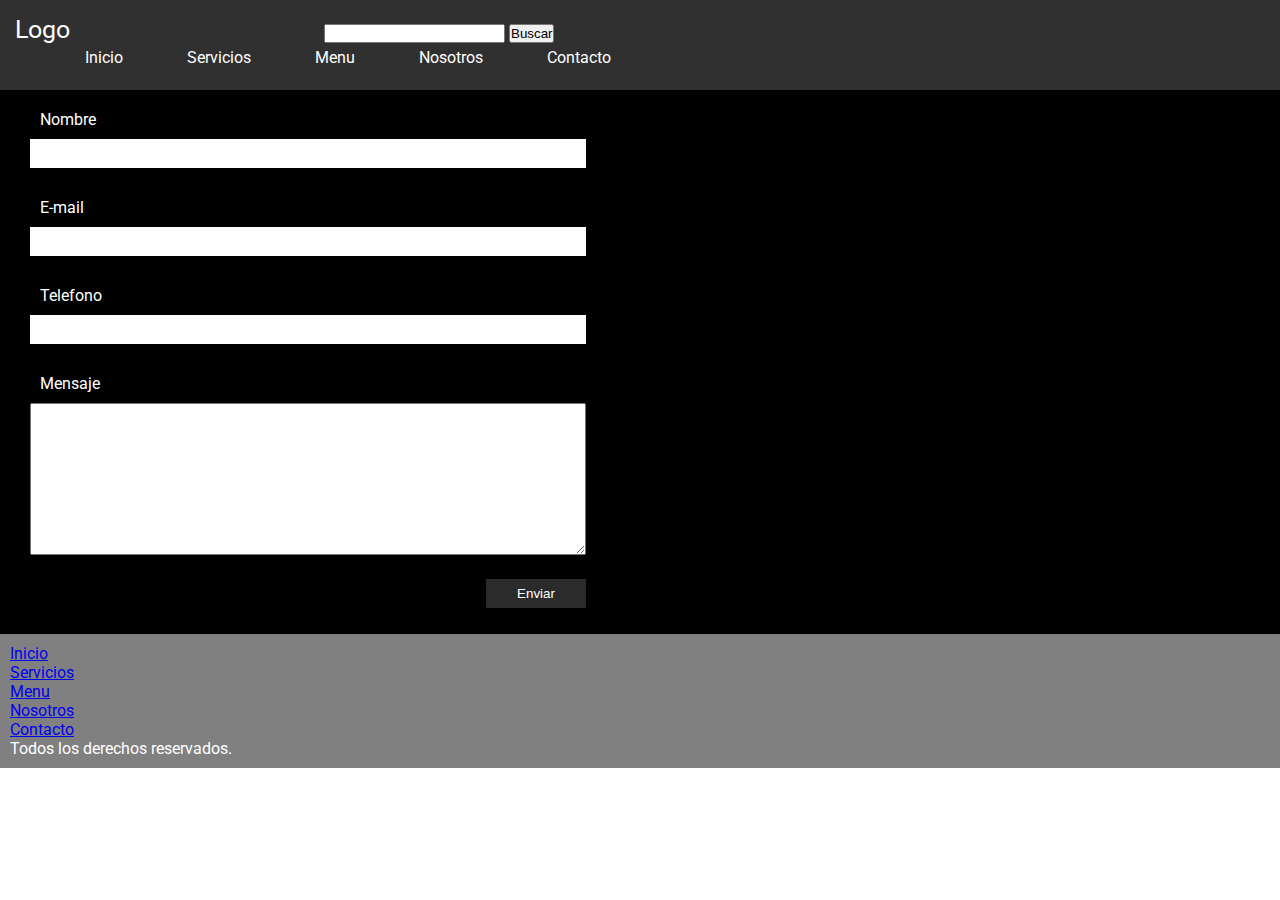
<file: vistas/contacto.html>
<!DOCTYPE html>
<html lang="en">
<head>
    <meta charset="UTF-8">
    <title>Inicio || Nombre de la marca</title>
    
    <link href="https://fonts.googleapis.com/css2?family=Roboto:wght@300&display=swap" rel="stylesheet"> 
    
    <link rel="stylesheet" href="../css/estilos.css">
</head>
<body>
    <header>
<!--        <h1>Logo</h1>-->
        <div class="logo">
            <a href="../index.html">Logo</a>
        </div>
        <div class="buscador">
            <form action="#">
                <input type="search" name="buscar">
                <button>Buscar</button>
            </form>
        </div>
        <div id="menu">
            <nav>
                <ul>
                    <li><a href="../index.html">Inicio</a></li>
                    <li><a href="../vistas/servicios.html">Servicios</a></li>
                    <li><a href="../vistas/Menu.html">Menu</a></li>
                    <li><a href="../vistas/nosotros.html">Nosotros</a></li>
                    <li><a href="../contacto.html">Contacto</a></li>
                </ul>
            </nav>
        </div>
    </header>
    <main>
       <section class="contacto">
           <form action="#">
               <div>
                   <label for="nombre">Nombre</label>
                   <input type="text" id="nombre">
               </div>
               <div>
                   <label for="nombre">E-mail</label>
                   <input type="email" id="nombre">
               </div>
               <div>
                   <label for="nombre">Telefono</label>
                   <input type="tel" id="nombre">
               </div>
               <div>
                   <label for="">Mensaje</label>
                   <textarea name="" id="" cols="30" rows="10"></textarea>
               </div>
               <div>
                   <input type="submit" value="Enviar">
               </div>
           </form>
           
           <iframe src="https://www.google.com/maps/embed?pb=!1m18!1m12!1m3!1d849.3198338240526!2d-60.70492097086651!3d-31.626201356899593!2m3!1f0!2f0!3f0!3m2!1i1024!2i768!4f13.1!3m3!1m2!1s0x95b5a9c49b881829%3A0xac8c287fb2a157c3!2s1%C2%BA%20de%20Mayo%204436%2C%20S3002%20EWA%2C%20Santa%20Fe!5e0!3m2!1ses-419!2sar!4v1643120166183!5m2!1ses-419!2sar" width="600" height="450" style="border:0;" allowfullscreen="" loading="lazy"></iframe>
       </section>
    </main>
    <footer>
        <ul>
            <li><a href="../index.html">Inicio</a></li>
            <li><a href="../vistas/servicios.html">Servicios</a></li>
            <li><a href="../vistas/Menu.html">Menu</a></li>
            <li><a href="../vistas/nosotros.html">Nosotros</a></li>
            <li><a href="../vistas/contacto.html">Contacto</a></li>
        </ul>
        <p>Todos los derechos reservados.</p>
    </footer>
</body>
</html>
</file>
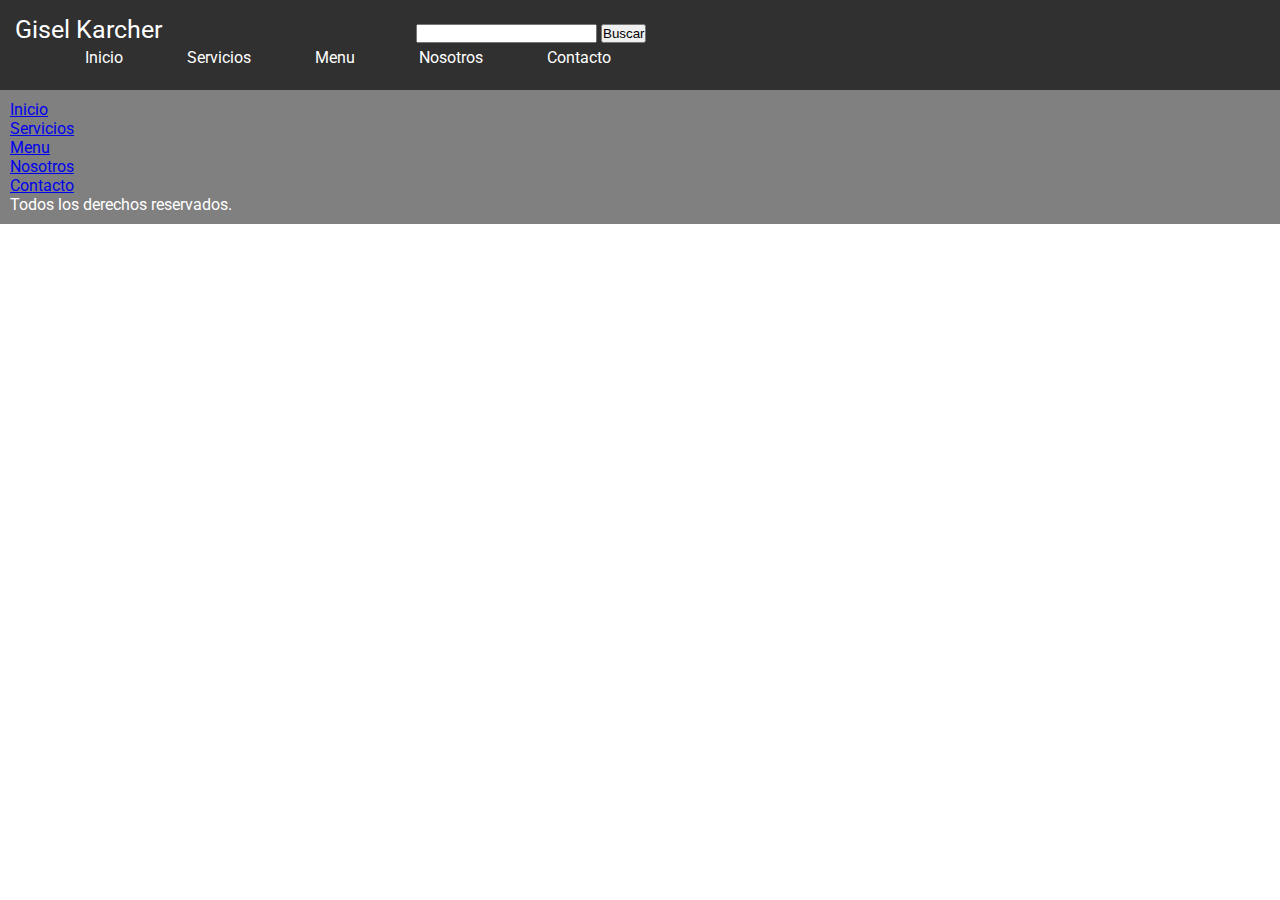
<file: vistas/Menu.html>
<!DOCTYPE html>
<html lang="en">
<head>
    <meta charset="UTF-8">
    <title>Inicio || Gisel Karcher catering</title>
    
    <link href="https://fonts.googleapis.com/css2?family=Roboto:wght@300&display=swap" rel="stylesheet"> 
    
    <link rel="stylesheet" href="../css/estilos.css">
</head>
<body>
    <header>
<!--        <h1>Logo</h1>-->
        <div class="logo">
            <a href="../index.html">Gisel Karcher</a>
        </div>
        <div class="buscador">
            <form action="#">
                <input type="search" name="buscar">
                <button>Buscar</button>
            </form>
        </div>
        <div id="menu">
            <nav>
                <ul>
                    <li><a href="../index.html">Inicio</a></li>
                    <li><a href="../vistas/servicios.html">Servicios</a></li>
                    <li><a href="../vistas/Menu.html">Menu</a></li>
                    <li><a href="../vistas/nosotros.html">Nosotros</a></li>
                    <li><a href="../miWeb/vistas/contacto.html">Contacto</a></li>
                </ul>
            </nav>
        </div>
    </header>
    <footer>
        <ul>
            <li><a href="../index.html">Inicio</a></li>
            <li><a href="../vistas/servicios.html">Servicios</a></li>
            <li><a href="../vistas/Menu.html">Menu</a></li>
            <li><a href="../vistas/nosotros.html">Nosotros</a></li>
            <li><a href="../vistas/contacto.html">Contacto</a></li>
        </ul>
        <p>Todos los derechos reservados.</p>
    </footer>
</body>
</html>
</file>
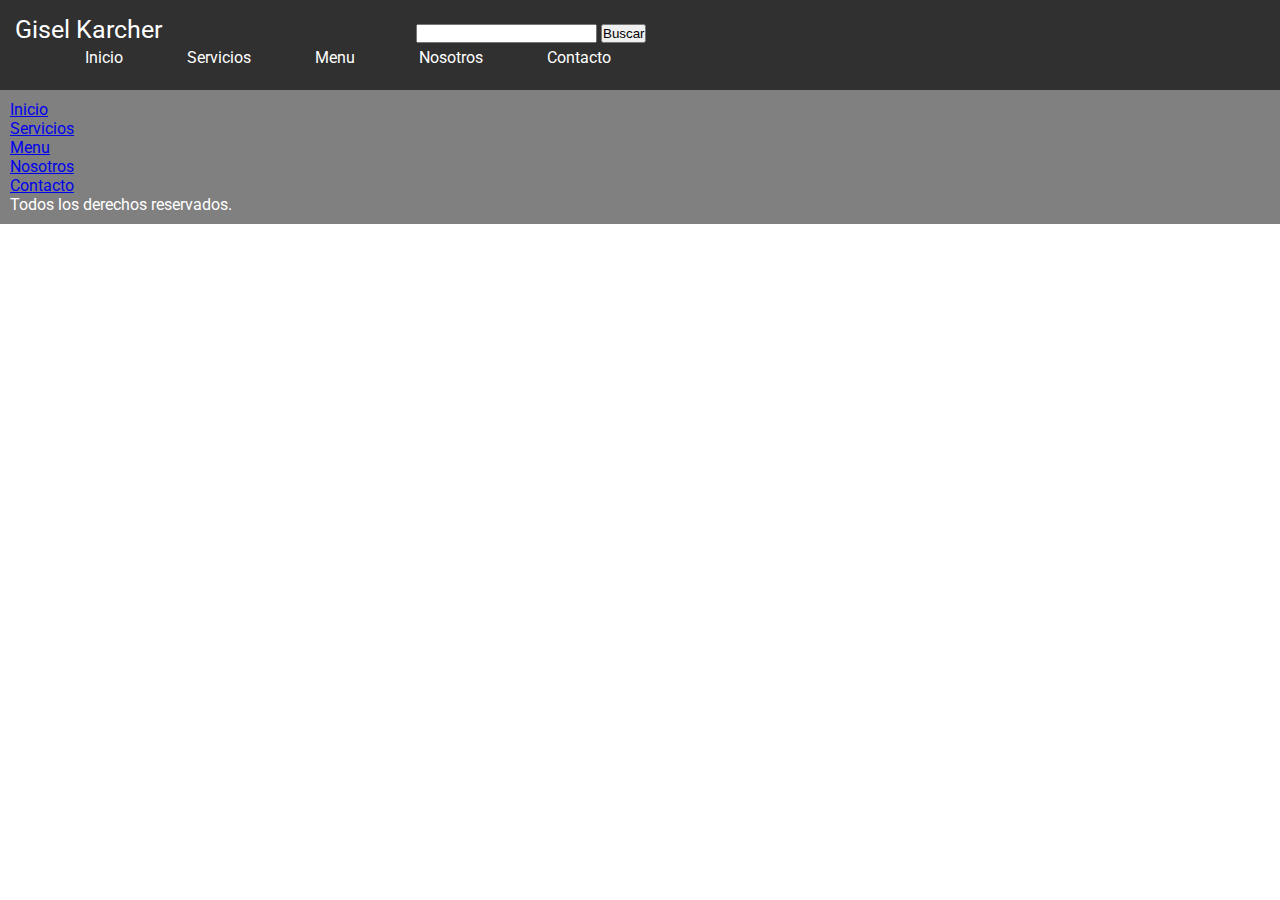
<file: vistas/nosotros.html>
<!DOCTYPE html>
<html lang="en">
<head>
    <meta charset="UTF-8">
    <title>Inicio || Gisel Karcher catering</title>
    
    <link href="https://fonts.googleapis.com/css2?family=Roboto:wght@300&display=swap" rel="stylesheet"> 
    
    <link rel="stylesheet" href="../css/estilos.css">
</head>
<body>
    <header>
<!--        <h1>Logo</h1>-->
        <div class="logo">
            <a href="../index.html">Gisel Karcher</a>
        </div>
        <div class="buscador">
            <form action="#">
                <input type="search" name="buscar">
                <button>Buscar</button>
            </form>
        </div>
        <div id="menu">
            <nav>
                <ul>
                    <li><a href="../index.html">Inicio</a></li>
                    <li><a href="../vistas/servicios.html">Servicios</a></li>
                    <li><a href="../vistas/Menu.html">Menu</a></li>
                    <li><a href="../vistas/nosotros.html">Nosotros</a></li>
                    <li><a href="../vistas/contacto.html">Contacto</a></li>
                </ul>
            </nav>
        </div>
    </header>
    <footer>
        <ul>
            <li><a href="../index.html">Inicio</a></li>
            <li><a href="../vistas/servicios.html">Servicios</a></li>
            <li><a href="../vistas/Menu.html">Menu</a></li>
            <li><a href="../vistas/nosotros.html">Nosotros</a></li>
            <li><a href="../vistas/contacto.html">Contacto</a></li>
        </ul>
        <p>Todos los derechos reservados.</p>
    </footer>
</body>
</html>
</file>
<file: css/estilos.css>
* {
    padding: 0;
    margin: 0;
    box-sizing: border-box;
}

body {
    font-family: 'Roboto', sans-serif;
}

header {
    background: rgb(48, 48, 48);
    padding: 15px;
}

header .logo a {
    color: #FFF;
    font-size: 25px;
    text-decoration: none;
    margin-right: 250px;
}

.buscador {
    margin-right: 200px;
    display: inline-block;
}

header div {
        display: inline-block;

}

header div nav {
    width: 600px;
    margin: auto;
    display: inline-block;
    
}

header div nav ul {
    float: right;
    padding: 4px;
}

header div nav ul li {
    list-style: none;
    display: inline-block;
}

header div nav ul li a {
    text-decoration: none;
    color: #FFF;
    margin-left: 60px;
    
}

header div nav ul li a:hover {
    color: red;
}

/*MAIN*/

main {
    width: 100%;
    margin: auto;
    padding-bottom: 60px;
    background-color: black;
}

main  h1{
    color: #FFF;
    text-align: center;
    padding-bottom: 20px;
    padding-top: 20px;
}

.home-uno {
    padding: 10px;
    color: #FFF;
    
}

.home-uno h2 {
    color: #FFF;
    text-align: center;
    padding-bottom: 20px;
    
}

.home-productos {
}

.home-productos article {
    color: #FFF;
    display: inline-block;
    margin: 20px 30px 20px 40px;
    padding: 2%;
/*    width: 395px;*/
    
    
}

section div h2 {
    color: #FFF;
    text-align: center;
    
}
section div {
    color: #FFF;
    padding: 10px;
}

section div iframe {
    color: #FFF;
    display: inline-block;
    margin: 30px 100px 30px 450px;

}

.comotrabajamos h2{
    color: #FFF;
    text-align: center;
}

.comotrabajamos {
    text-align: center;
    color: #FFF;
}

.comotrabajamos article {
    color: #FFF;
    display: inline-block;
    margin: 10px;
    border: #FFF;
}

section ul li {
    display: inline-block;
    margin: auto;
    padding: 0px 30px 0px 60px;
}

.galeriadecomida{
    color: #FFF;
    text-align: center;
    margin: 20px 30px 20px 30px;
}

section form {
    float: left;
    margin-right: 11%;
    display: inline-block;
}

.contacto main {
    background-color: black;
    height: 100%;
}

.contacto form {
    margin-left: 20px;
    width: 45%;
    display: inline-block;
}

.contacto form div input, .contacto form div textarea  {
    width: 100%;
}

.contacto form div label {
    margin: 10px;
    display: inline-block;
}

.contacto form div input {
    padding: 7px;
    border: 1px grey;
}

.contacto form div input[type=submit] {
    border: none;
    background: rgb(43, 43, 43);
    color: #FFF;
    width: 100px;
    float: right;
}
    

.contacto iframe {
    width: 40%;
    margin-top: 30px;
    display: inline-block;
}

footer {
    display: inline-block;
    width: 100%;
    padding: 10px;
    text-align: left;
    background: grey;
    color: #FFF;
}

footer nav ul li {
    display: inline-block;
    text-decoration: none;
    margin-left: 20px;
    justify-content: center;
}

footer nav ul li a {
    text-decoration: none;
    color: #FFF;

}

footer nav ul li a:hover {
    color: red;
}
</file>
